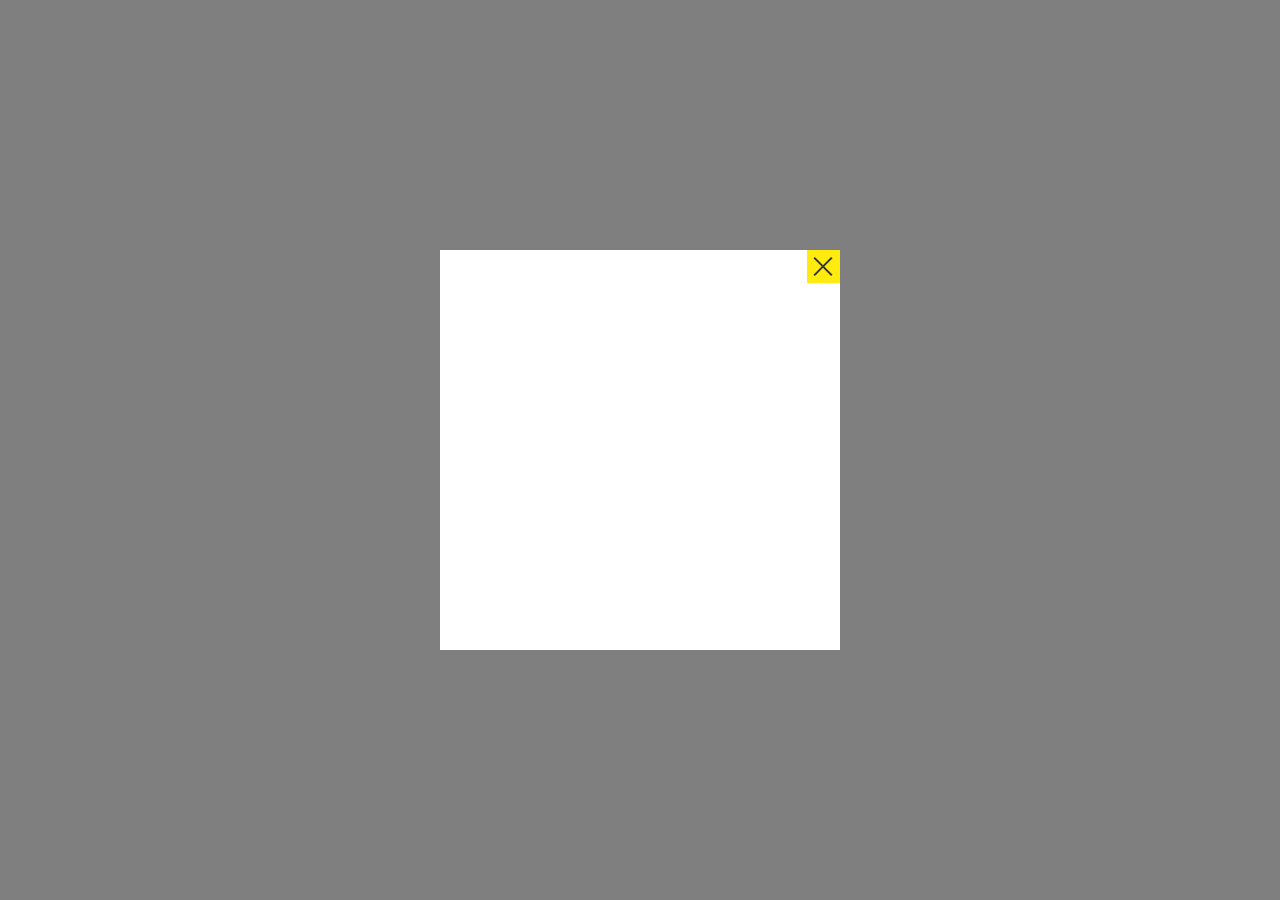
<file: 1/1.html>
<!DOCTYPE html>
<html>
<head>
	<meta charset="UTF-8">
	<meta name="viewport" content="width=device-width, initial-scale=1">
	<title>Задание №1</title>
	<link rel="stylesheet" href="css/style.css">
</head>
<body>
	<div class="popup__bg active">
		<div class="popup">
			<a href="#" class="close-popup"></a>
			<div class="popup-content">
				<!-- Content -->
			</div>
		</div>
	</div>
</body>
</html>
</file>
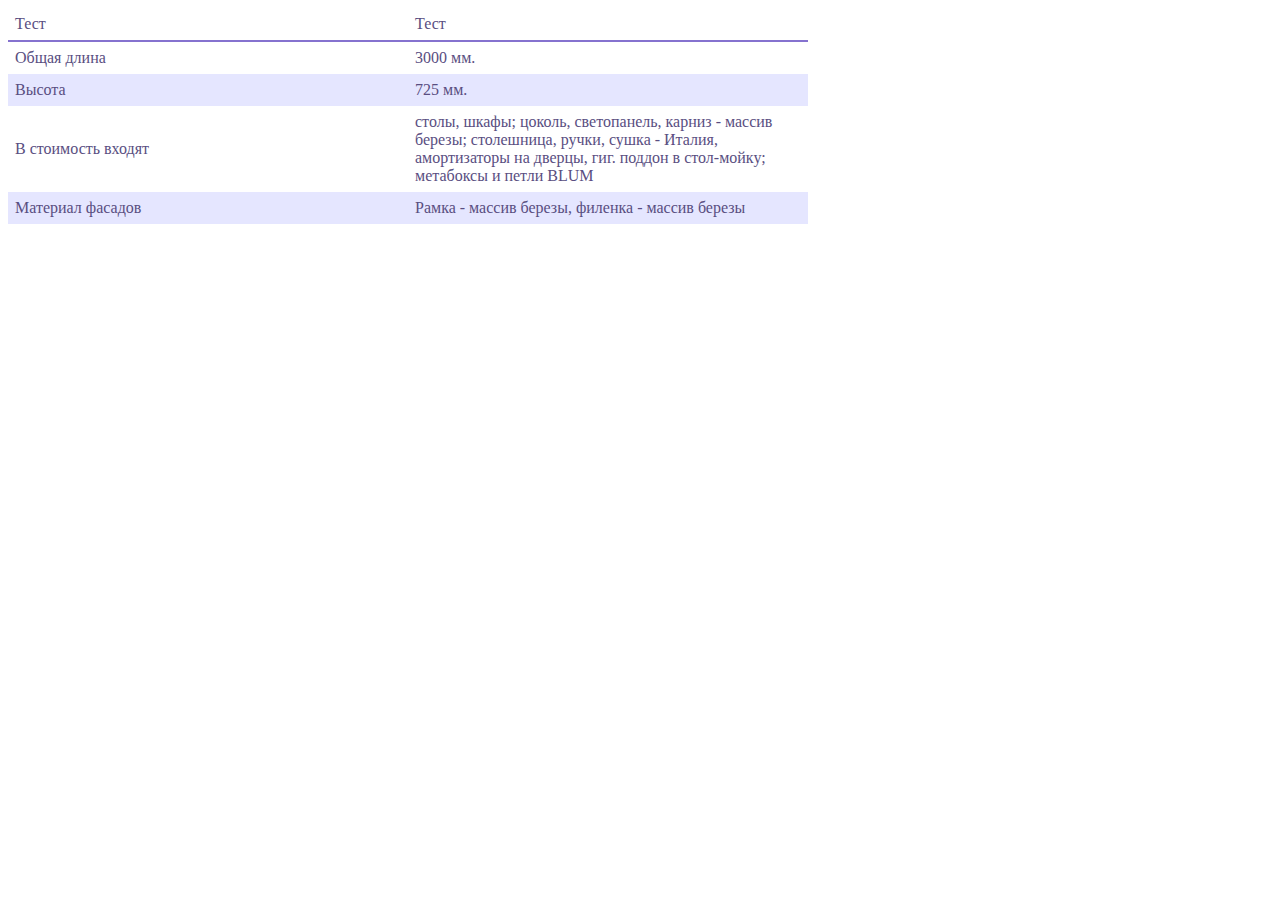
<file: 7/7.html>
<!DOCTYPE html>
<html>
<head>
	<meta charset="UTF-8">
	<meta name="viewport" content="width=device-width, initial-scale=1">
	<title>Задание №6</title>
	<link rel="stylesheet" href="css/style.css">
</head>
<body>
	<table cellpadding="7" width="800px">
		<thead>
			<tr>
				<td width="50%">Тест
				<td width="50%">Тест
		</thead>
		<tbody>
			<tr>
				<td>Общая длина
				<td>3000 мм.
			<tr>
				<td>Высота
				<td>725 мм.
			<tr>
				<td>В стоимость входят
				<td>столы, шкафы; цоколь, светопанель, карниз - массив березы; столешница, ручки, сушка - Италия, амортизаторы на дверцы, гиг. поддон в стол-мойку; метабоксы и петли BLUM
			<tr>
				<td>Материал фасадов
				<td>Рамка - массив березы, филенка - массив березы
		<tbody>
	</table>
</body>
</html>
</file>
<file: 1/css/style.css>
.popup__bg {
    position: fixed;
    top: 0;
    left: 0;
    width: 100%;
    height: 100vh;
    background: rgba(0,0,0,0.5);
    opacity: 0;
    pointer-events: none;
    transition: 0.5s all;
}
.popup__bg.active {
    opacity: 1;
    pointer-events: all;
    transition: 0.5s all;
}
.popup {
    position: absolute;
    top: 50%;
    left: 50%;
    background: #fff;
    width: 400px;
    height: 400px;
    margin: -200px;
}
.close-popup {
	position: absolute;
	right: 0;
	top: 0;
	width: 25px;
	height: 25px;
	background-color: #ffec0e;
	padding: 4px;
	transition: 300ms;
}
.close-popup:hover {
	background-color: #ffec0eab;
}
.close-popup:before, .close-popup:after {
    position: absolute;
    left: 15px;
    content: ' ';
    height: 25px;
    width: 2px;
    background-color: #333;
}
.close-popup:before {
transform: rotate(45deg);
}
.close-popup:after {
transform: rotate(-45deg);
}
</file>
<file: 7/css/style.css>
body {
	font-size: 16px;
    color: #594e81;
}



table {
	width:800px;
	border-collapse: collapse;
}
thead {
    border-bottom: 2px solid #8572cf;
}
td {
	width:50%;
}
tr:nth-child(even) {
	background-color:#e5e6ff;
}
</file>
